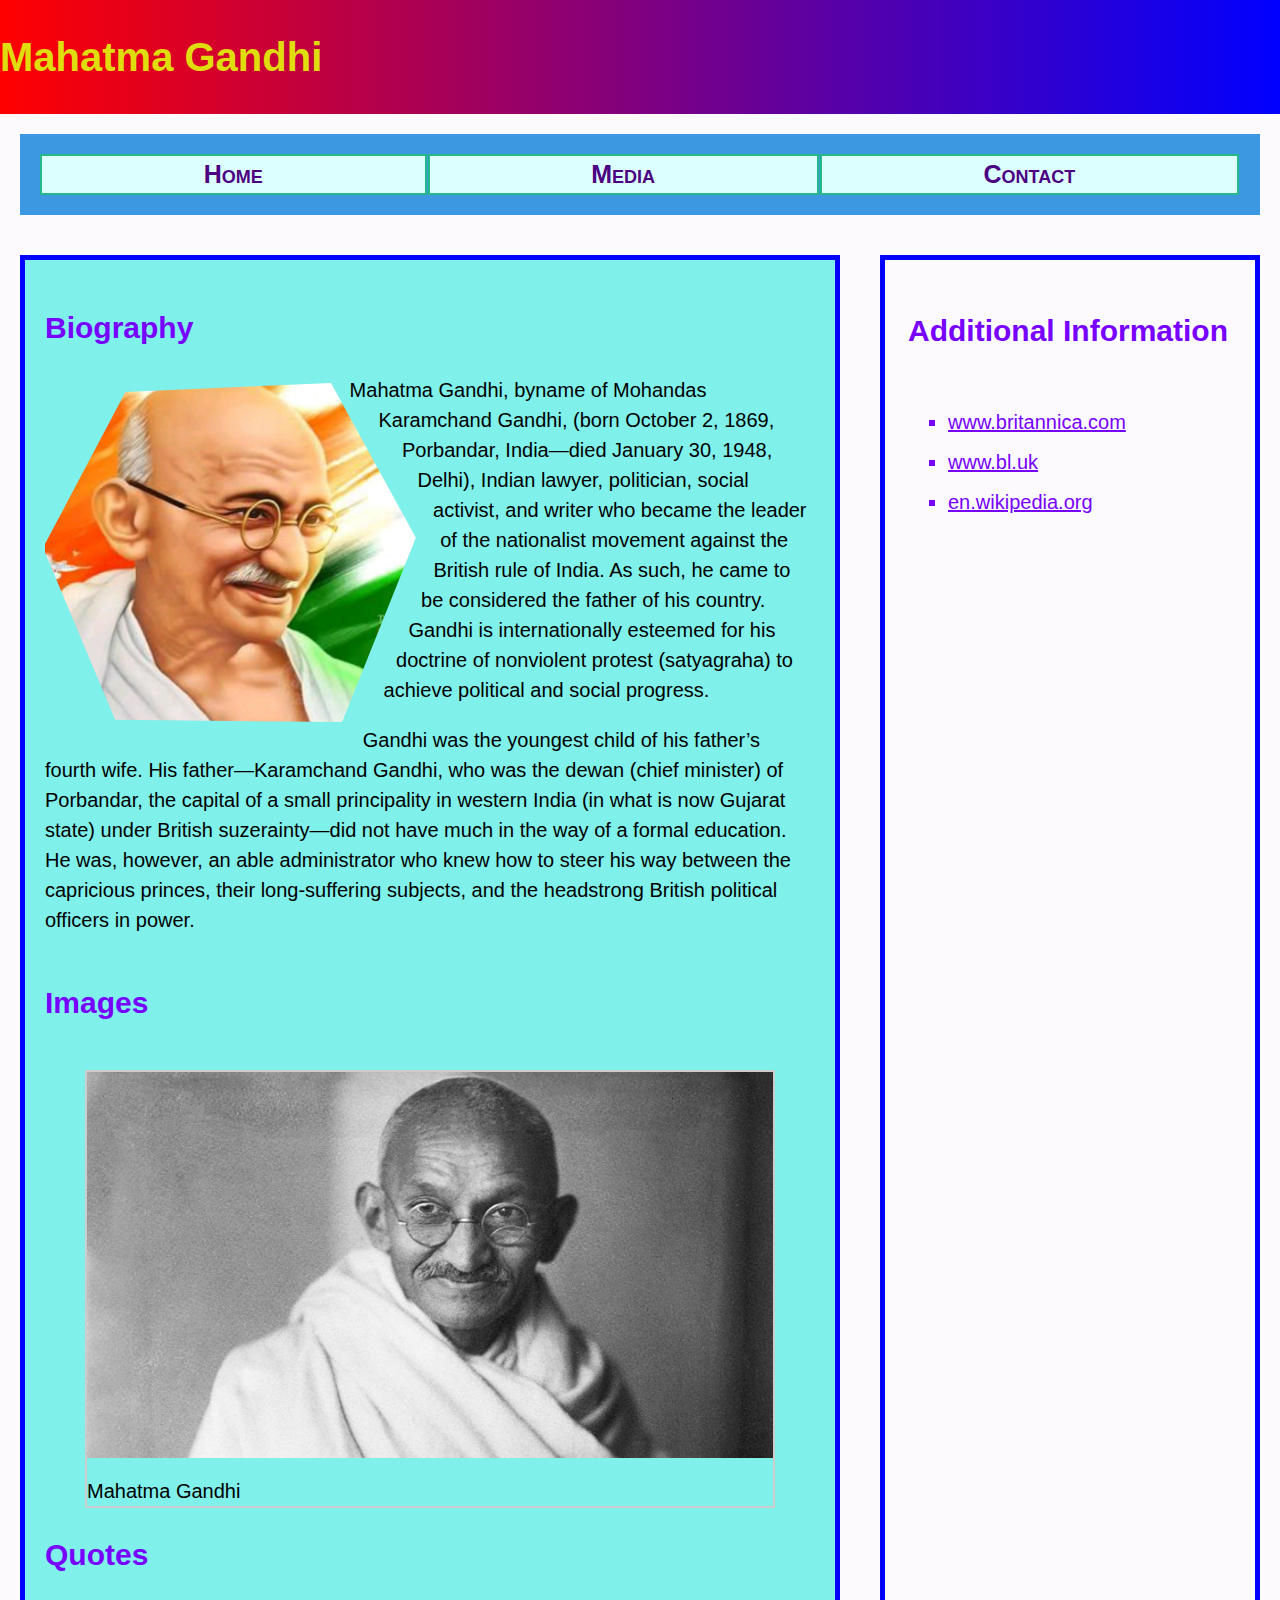
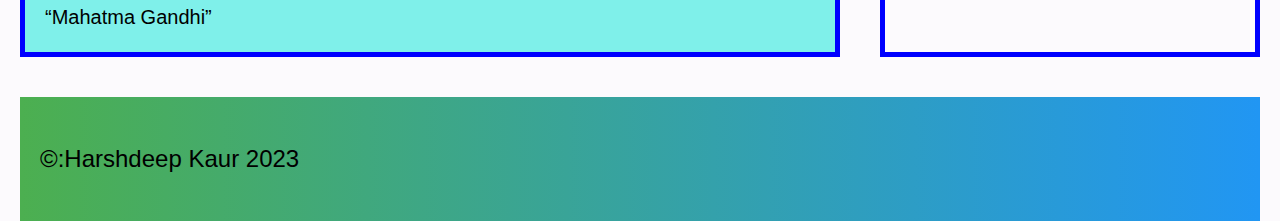
<file: index.html>
<!--Harshdeep Kaur-->
<!--8912971-->

<!DOCTYPE html>
<html lang="en">
  <head>
    <meta charset="UTF-8" />
    <meta name="viewport" content="width=device-width, init" />
    <meta name="keywords" content="Terry" />
    <meta name="description" content="This site about Terry Fox" />
    <link rel="stylesheet" type="text/css" href="css/normalize.css" />
    <link rel="stylesheet" type="text/css" href="css/main.css" />
    <title>Mahatma Gandhi</title>
  </head>
  <body>
    <header class="selector">
      <h1>Mahatma Gandhi</h1>
    </header>
    <nav class="structural">
      <ul>
        <li><a href="index.html">Home</a></li>
        <li>
          <a href="#">Media</a>
          <ul class="sub-menu">
            <li><a href="gallery.html">Gallery</a></li>
            <li><a href="media.html">Videos</a></li>
          </ul>
        </li>
        <li><a href="contact.html">Contact</a></li>
      </ul>
    </nav>
    <section>
      <main class="structural">
        <h2>Biography</h2>
        <p>
          <img
            class="MahatmaGandhi"
            src="images/1_omubHP3AmKqSsJQO6OZ5bg.jpg"
            height="300px"
            width="300px"
          />
          Mahatma Gandhi, byname of Mohandas Karamchand Gandhi, (born October 2,
          1869, Porbandar, India—died January 30, 1948, Delhi), Indian lawyer,
          politician, social activist, and writer who became the leader of the
          nationalist movement against the British rule of India. As such, he
          came to be considered the father of his country. Gandhi is
          internationally esteemed for his doctrine of nonviolent protest
          (satyagraha) to achieve political and social progress.
        </p>
        <p>
          Gandhi was the youngest child of his father’s fourth wife. His
          father—Karamchand Gandhi, who was the dewan (chief minister) of
          Porbandar, the capital of a small principality in western India (in
          what is now Gujarat state) under British suzerainty—did not have much
          in the way of a formal education. He was, however, an able
          administrator who knew how to steer his way between the capricious
          princes, their long-suffering subjects, and the headstrong British
          political officers in power.
        </p>
        <section><h2>Images</h2></section>
        <figure>
          <img
            class="selector_image"
            src="images/mahatma-gandhi-gettyimages-102701091-2048x2048-1.jpg"
            height="300px"
            width="300px"
          />
          <figcaption>Mahatma Gandhi</figcaption>
        </figure>
        <h2>Quotes</h2>
        <q cite="https://example.com/source">Mahatma Gandhi</q>
      </main>
      <aside class="structural">
        <table>
          <tr>
            <th><h2>Additional Information</h2></th>
          </tr>
          <tr>
            <td>
              <ul>
                <li>
                  <a
                    href="https://www.britannica.com/biography/Mahatma-Gandhi"
                    target="_blank"
                    >www.britannica.com</a
                  >
                </li>
                <li>
                  <a
                    href="https://www.bl.uk/people/mahatma-gandhi"
                    target="_blank"
                    >www.bl.uk</a
                  >
                </li>
                <li>
                  <a
                    href="https://en.wikipedia.org/wiki/Mahatma_Gandhi"
                    target="_blank"
                    >en.wikipedia.org</a
                  >
                </li>
              </ul>
            </td>
          </tr>
        </table>
      </aside>
    </section>
    <footer class="structural">
      <p>&copy:Harshdeep Kaur 2023</p>
    </footer>
  </body>
</html>
</file>
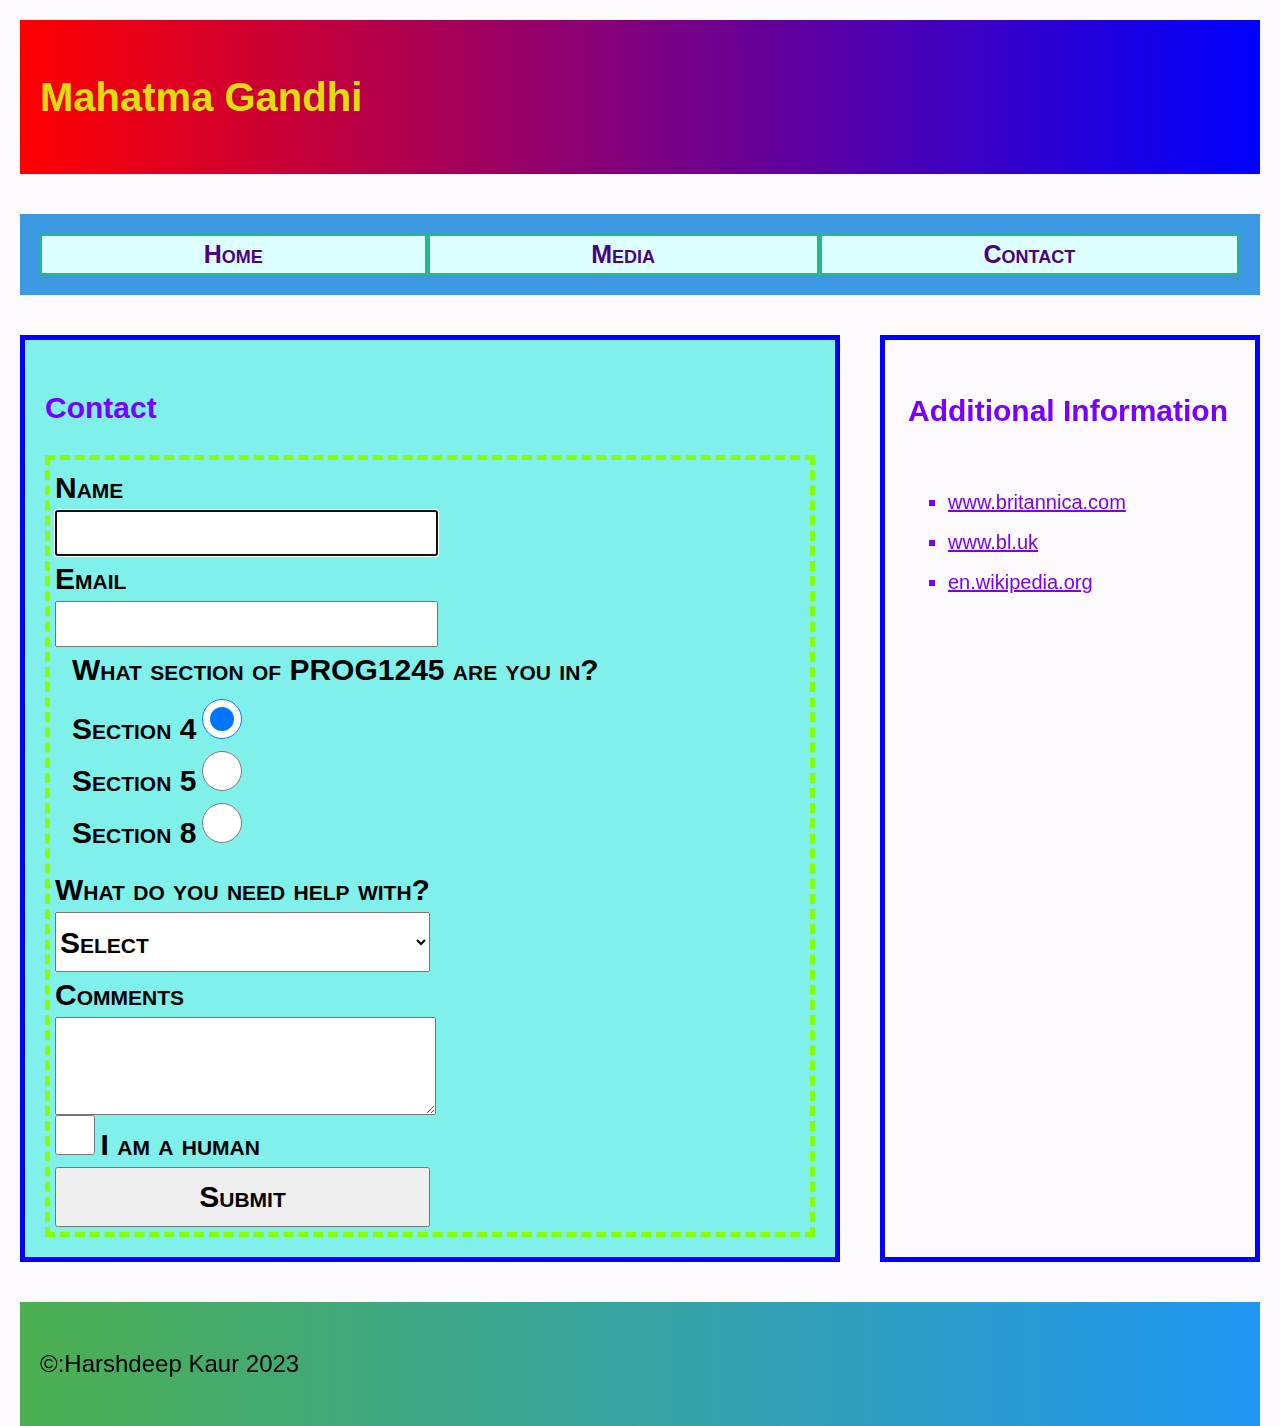
<file: contact.html>
<!--Harshdeep Kaur-->
<!--8912971-->

<!DOCTYPE html>
<html lang="en">
  <head>
    <meta charset="UTF-8" />
    <meta name="viewport" content="width=device-width, init" />
    <meta name="keywords" content="Terry" />
    <meta name="description" content="This site about Terry Fox" />
    <link rel="stylesheet" type="text/css" href="css/normalize.css" />
    <link rel="stylesheet" type="text/css" href="css/main.css" />
    <title>Mahatma Gandhi - Media</title>
  </head>
  <body>
    <header class="structural">
      <h1>Mahatma Gandhi</h1>
    </header>
    <nav class="structural">
      <ul>
        <li><a href="index.html">Home</a></li>
        <li>
          <a href="#">Media</a>
          <ul class="sub-menu">
            <li><a href="gallery.html">Gallery</a></li>
            <li><a href="media.html">Videos</a></li>
          </ul>
        </li>
        <li><a href="contact.html">Contact</a></li>
      </ul>
    </nav>
    <section>
      <main class="structural">
        <h2>Contact</h2>
        <form>
          <div>
            <label for="name">Name</label>
            <input type="text" name="name" id="name" required autofocus />
          </div>
          <div>
            <label for="email">Email</label>
            <input type="email" id="email" name="Email" required />
          </div>
          <fieldset>
            <legend>What section of PROG1245 are you in?</legend>
            <label for="4">Section 4</label>
            <input type="radio" id="4" name="sec" value="4" required checked />
            <br />
            <label for="5">Section 5</label>
            <input type="radio" id="5" name="sec" value="5" required />
            <br />
            <label for="8">Section 8</label>
            <input type="radio" id="8" name="sec" value="8" required />
          </fieldset>
          <div>
            <label for="help">What do you need help with?</label>
            <select id="help" name="help" required>
              <option value="">Select</option>
              <option select="html">HTML</option>
              <option select="css">CSS</option>
              <option select="both">Both (HMTL & CSS)</option>
            </select>
          </div>
          <div>
            <label for="comment">Comments</label>
            <textarea name="comment" id="comment" rows="4" required></textarea>
          </div>
          <div>
            <input
              type="checkbox"
              value="true"
              id="human"
              name="human"
              required
            />
            <label for="">I am a human</label>
          </div>
          <div>
            <input
              type="submit"
              name="submit"
              id="submit"
              value="Submit"
              class="button"
            />
          </div>
        </form>
      </main>
      <aside class="structural">
        <table>
          <tr>
            <th><h2>Additional Information</h2></th>
          </tr>
          <tr>
            <td>
              <ul>
                <li>
                  <a
                    href="https://www.britannica.com/biography/Mahatma-Gandhi"
                    target="_blank"
                    >www.britannica.com</a
                  >
                </li>
                <li>
                  <a
                    href="https://www.bl.uk/people/mahatma-gandhi"
                    target="_blank"
                    >www.bl.uk</a
                  >
                </li>
                <li>
                  <a
                    href="https://en.wikipedia.org/wiki/Mahatma_Gandhi"
                    target="_blank"
                    >en.wikipedia.org</a
                  >
                </li>
              </ul>
            </td>
          </tr>
        </table>
      </aside>
    </section>
    <footer class="structural">
      <p>&copy:Harshdeep Kaur 2023</p>
    </footer>
  </body>
</html>
</file>
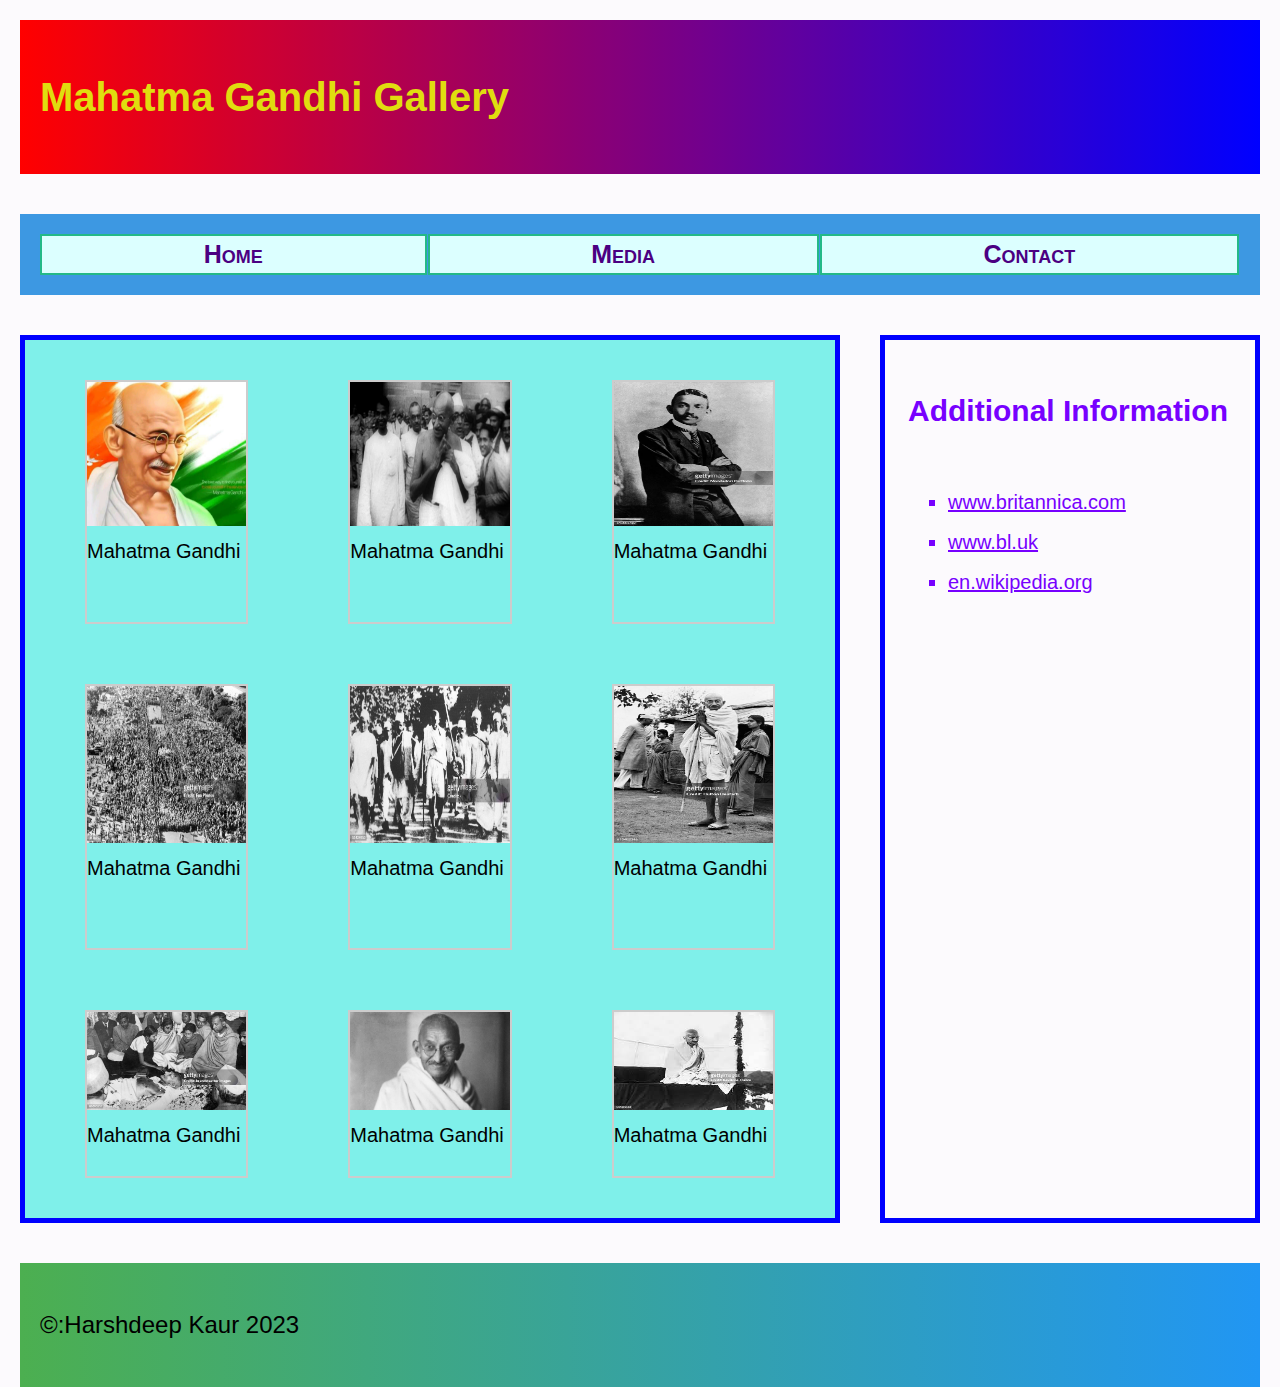
<file: gallery.html>
<!--Harshdeep Kaur-->
<!--8912971-->

<!DOCTYPE html>
<html lang="en">
  <head>
    <meta charset="UTF-8" />
    <meta name="viewport" content="width=device-width, init" />
    <meta name="keywords" content="Terry" />
    <meta name="description" content="This site about Terry Fox" />
    <link rel="stylesheet" type="text/css" href="css/normalize.css" />
    <link rel="stylesheet" type="text/css" href="css/main.css" />
    <title>Mahatma Gandhi - Gallery</title>
  </head>
  <body>
    <header class="structural">
      <h1>Mahatma Gandhi Gallery</h1>
    </header>
    <nav class="structural">
      <ul>
        <li><a href="index.html">Home</a></li>
        <li>
          <a href="#">Media</a>
          <ul class="sub-menu">
            <li><a href="gallery.html">Gallery</a></li>
            <li><a href="media.html">Videos</a></li>
          </ul>
        </li>
        <li><a href="contact.html">Contact</a></li>
      </ul>
    </nav>
    <section>
      <main class="structural" id="gallery">
        <figure>
          <img
            class="selector_image"
            src="images/1_omubHP3AmKqSsJQO6OZ5bg.jpg"
            alt="Mahatma Gandhi1 logo"
          />
          <figcaption>Mahatma Gandhi</figcaption>
        </figure>
        <figure class="gallery-item">
          <img
            src="images/gettyimages-116564924-640x640.jpg"
            alt="Mahatma Gandhi2 logo"
          />
          <figcaption>Mahatma Gandhi</figcaption>
        </figure>
        <figure class="gallery-item">
          <img
            src="images/gettyimages-141551760-612x612.jpg"
            alt="Mahatma Gandhi3 logo"
          />
          <figcaption>Mahatma Gandhi</figcaption>
        </figure>
        <figure class="gallery-item">
          <img
            src="images/gettyimages-3416752-612x612.jpg"
            alt="Mahatma Gandhi4 logo"
          />
          <figcaption>Mahatma Gandhi</figcaption>
        </figure>

        <figure class="gallery-item">
          <img
            src="images/gettyimages-51424953-612x612.jpg"
            alt="Mahatma Gandhi5 logo"
          />
          <figcaption>Mahatma Gandhi</figcaption>
        </figure>

        <figure class="gallery-item">
          <img
            src="images/gettyimages-613482346-612x612.jpg"
            alt="Mahatma Gandhi6 logo"
          />
          <figcaption>Mahatma Gandhi</figcaption>
        </figure>

        <figure class="gallery-item">
          <img
            src="images/gettyimages-82090557-612x612.jpg"
            alt="Mahatma Gandhi7 logo"
          />
          <figcaption>Mahatma Gandhi</figcaption>
        </figure>

        <figure class="gallery-item">
          <img
            src="images/mahatma-gandhi-gettyimages-102701091-2048x2048-1.jpg"
            alt="Mahatma Gandhi8 logo"
          />
          <figcaption>Mahatma Gandhi</figcaption>
        </figure>

        <figure class="gallery-item">
          <img
            src="images/mahatma-gandhi-gettyimages.jpeg"
            alt="Mahatma Gandhi9 logo"
          />
          <figcaption>Mahatma Gandhi</figcaption>
        </figure>
      </main>
      <aside class="structural">
        <table>
          <tr>
            <th><h2>Additional Information</h2></th>
          </tr>
          <tr>
            <td>
              <ul>
                <li>
                  <a
                    href="https://www.britannica.com/biography/Mahatma-Gandhi"
                    target="_blank"
                    >www.britannica.com</a
                  >
                </li>
                <li>
                  <a
                    href="https://www.bl.uk/people/mahatma-gandhi"
                    target="_blank"
                    >www.bl.uk</a
                  >
                </li>
                <li>
                  <a
                    href="https://en.wikipedia.org/wiki/Mahatma_Gandhi"
                    target="_blank"
                    >en.wikipedia.org</a
                  >
                </li>
              </ul>
            </td>
          </tr>
        </table>
      </aside>
    </section>
    <footer class="structural">
      <p>&copy:Harshdeep Kaur 2023</p>
    </footer>
  </body>
</html>
</file>
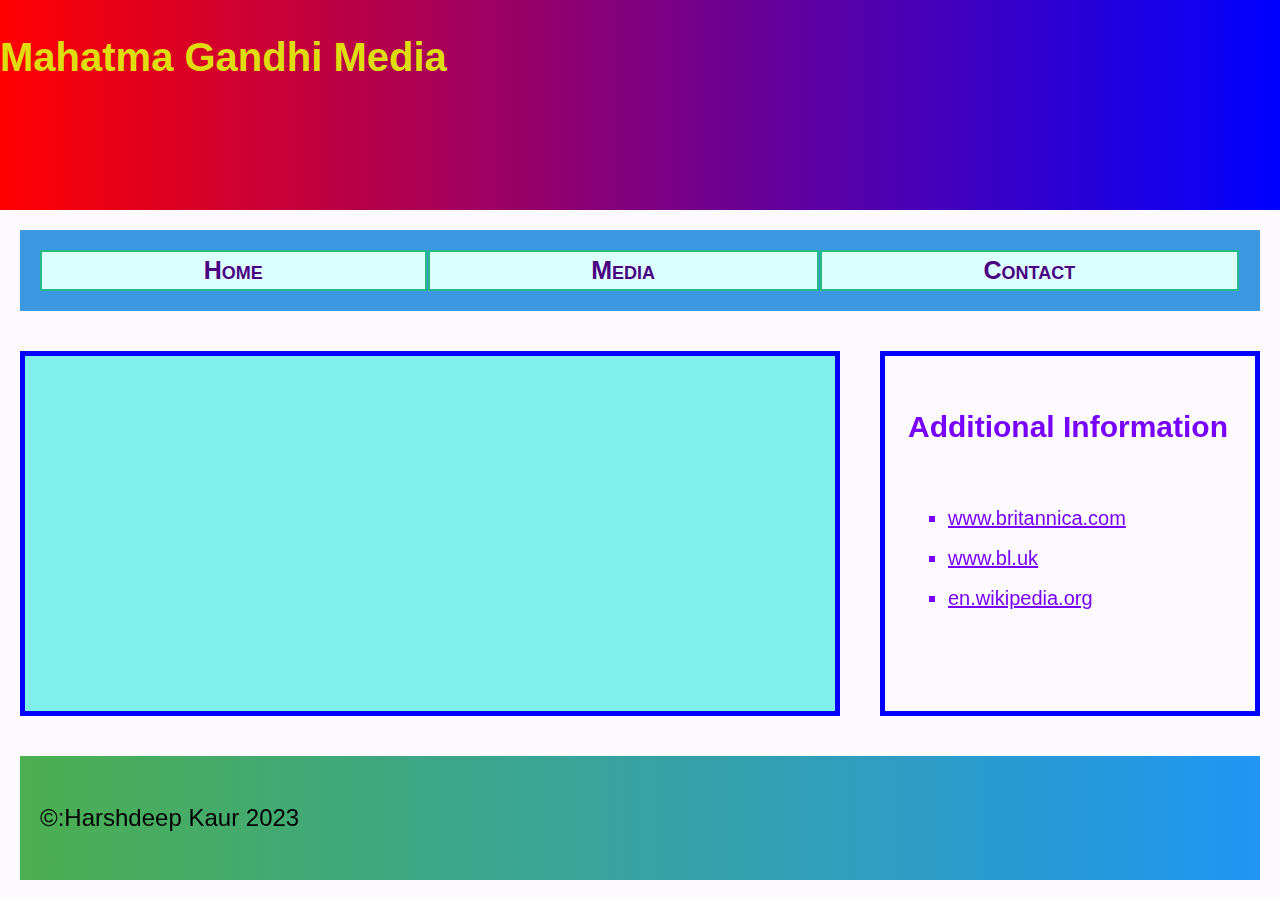
<file: media.html>
<!--Harshdeep Kaur-->
<!--8912971-->

<!DOCTYPE html>
<html lang="en">
  <head>
    <meta charset="UTF-8" />
    <meta name="viewport" content="width=device-width, init" />
    <meta name="keywords" content="Gandhi" />
    <meta name="description" content="This site about Mahatma Gandhi" />
    <link rel="stylesheet" type="text/css" href="css/normalize.css" />
    <link rel="stylesheet" type="text/css" href="css/main.css" />
    <title>Mahatma Gandhi - Media</title>
  </head>
  <body>
    <header>
      <h1>Mahatma Gandhi Media</h1>
    </header>
    <nav class="structural">
      <ul>
        <li><a href="index.html">Home</a></li>
        <li>
          <a href="#">Media</a>
          <ul class="sub-menu">
            <li><a href="gallery.html">Gallery</a></li>
            <li><a href="media.html">Videos</a></li>
          </ul>
        </li>
        <li><a href="contact.html">Contact</a></li>
      </ul>
    </nav>
    <section>
      <main class="structural" id="gallery">
        <iframe
          width="560"
          height="315"
          src="https://www.youtube.com/embed/65pb--jXHeY?si=islhsxFBHWKGFhjX"
          title="YouTube video player"
          frameborder="0"
          allow="accelerometer; autoplay; clipboard-write; encrypted-media; gyroscope; picture-in-picture; web-share"
          allowfullscreen
        ></iframe>
        </div>
      </main>
      <aside class="structural">
        <table>
          <tr>
            <th><h2>Additional Information</h2></th>
          </tr>
          <tr>
            <td>
              <ul>
                <li>
                  <a
                    href="https://www.britannica.com/biography/Mahatma-Gandhi"
                    target="_blank"
                    >www.britannica.com</a
                  >
                </li>
                <li>
                  <a
                    href="https://www.bl.uk/people/mahatma-gandhi"
                    target="_blank"
                    >www.bl.uk</a
                  >
                </li>
                <li>
                  <a
                    href="https://en.wikipedia.org/wiki/Mahatma_Gandhi"
                    target="_blank"
                    >en.wikipedia.org</a
                  >
                </li>
              </ul>
            </td>
          </tr>
        </table>
      </aside>
    </section>
    <footer class="structural">
      <p>&copy:Harshdeep Kaur 2023</p>
    </footer>
  </body>
</html>
</file>
<file: css/main.css>
html {
  font: normal normal normal 20px/1.5 Verdana, Arial, sans-serif;
}
body {
  height: 100vh;
  width: 100vw;
  background-color: hsla(278, 36%, 86%, 0.1);
  font: normal normal normal normal 12px/1.5 Verdana, Arial, Helvetica,
    sans-serif;
  display: flex;
  flex-direction: column;
}
.structural {
  padding: 1rem;
  margin: 1rem;
}

nav {
  background-color: rgb(61, 152, 226);
  padding: 0 1rem 2rem 1rem;
  text-align: center;
}
nav ul {
  list-style-type: none;
  padding: 0;
  margin: 0;
  display: grid;
  grid-template-areas: "navlink navlink navlink";
}

nav li {
  margin-right: 1px;
  position: relative;
}

nav > ul > li {
  display: inline-block;
  position: relative;
  border: 0.1rem solid rgb(36, 185, 135);
  background-color: white;
}

nav ul li a {
  color: indigo;
  font-variant: small-caps;
  font-size: 1.25rem;
  background-color: rgb(220, 255, 255);
  display: block;
  font-weight: bold;
  text-decoration: none;
}

nav ul li:hover .sub-menu {
  display: block;
}

nav ul li a:hover {
  color: white;
  background-color: rgb(240, 94, 49);
  border: 0.1rem solid white;
}
.sub-menu {
  position: absolute;
  z-index: 999;
  text-align: left;
  background-color: white;
  box-shadow: 0 0 0.25rem black;
  width: 100%;
}

.sub-menu li a {
  color: rgb(255, 0, 21);
  border: 0.1rem solid rgb(255, 0, 21);
  display: block;
  padding: 0.5rem;
}

.sub-menu {
  display: none;
}

h1 {
  color: rgb(224, 221, 15);
  font-size: 2rem;
}

h2 {
  color: rgb(119, 0, 255);
  font-size: 1.5rem;
}

header {
  background: linear-gradient(to right, #ff0000, #0000ff);
  flex: 1 10%;
}

main {
  flex: 2 1 70%;
  font-size: 1rem;
  border: 5px solid blue;
  background-color: hsl(177, 79%, 72%);
}
.MahatmaGandhi {
  float: left;
  clip-path: polygon(
    17.46% 17px,
    62.07% 2.33%,
    80.48% 46.27%,
    64.48% 98.6%,
    15.23% 98%,
    -2px 49.14%
  );

  shape-outside: polygon(
    56.71% -15px,
    76.11% 22.14%,
    85.77% 46.56%,
    68.95% 99.47%,
    24.78% 99.14%,
    0px 50%
  );
  width: 36vw;
}
aside {
  background-image: url("https://media.gettyimages.com/id/167630912/photo/mahatma-gandhi-photograph-about-1883-mahatma-gandhi-photographie-um-1885.jpg?s=1024x1024&w=gi&k=20&c=wh9GclUg6fBAC_spn5SK49KG9aaoB0RgmJw3Hpl9xrU=");
  background-size: cover;
  background-position: center;
  flex: 1 1 30%;
  border: 5px solid blue;
  font-size: 1rem;
}
aside ul {
  list-style-type: square;
}

aside li {
  color: rgb(119, 0, 255);
  line-height: 2em;
}

aside a {
  color: rgb(119, 0, 255);
}
aside a:hover::before {
  display: inline-block;
  background-color: hsl(234, 87%, 65%);
}
aside a:hover {
  color: rgb(94, 255, 0);
}

footer {
  background: linear-gradient(to right, #4caf50, #2196f3);
}

footer p {
  font-size: 2em;
}

form {
  border: 5px dashed rgb(136, 255, 0);
  padding: 5px;
  margin: auto;
}

input[type="text"],
input[type="email"],
input[type="submit"],
select,
option {
  display: block;
  width: 50%;
  height: 2em;
}

input[type="radio"],
input[type="checkbox"] {
  width: 2em;
  height: 2em;
}

select,
input[type="submit"],
option,
label,
legend,
select > option {
  font-size: 1.5em;
  font-weight: bold;
  font-variant: small-caps;
}

textarea {
  width: 50%;
  display: block;
}

fieldset {
  border: none;
}

section {
  display: flex;
  flex-direction: row;
  flex-wrap: nowrap;
  justify-content: space-between;
  align-items: stretch;
}

#gallery {
  display: grid;
  grid-template-columns: 1fr 1fr 1fr;
  grid-gap: 01rem;
  column-gap: 01rem;
}
#gallery img {
  width: 100%;
  height: 60%;
  display: block;
}

figure {
  border: 0.1em solid #ccc;
}

figcaption {
  text-align: left;
  margin-top: 10px;
}

img {
  width: 100%;
  height: 80%;
}

.image-container {
  position: relative;
  overflow: hidden;
  border-radius: 10px;
  box-shadow: 0 0 10px rgba(0, 0, 0, 0.1);
}

.clip-art {
  position: absolute;
  top: 10px;
  left: 10px;
  width: 25px;
  height: 25px;
}

.container {
  width: 350px;
  height: 350px;
}
@media only screen and (max-width: 1200px) {
  html {
    font-size: 15px;
  }
}

@media (max-width: 600px) {
  html {
    font-size: 10px;
  }

  section {
    display: block;
  }
}
</file>
